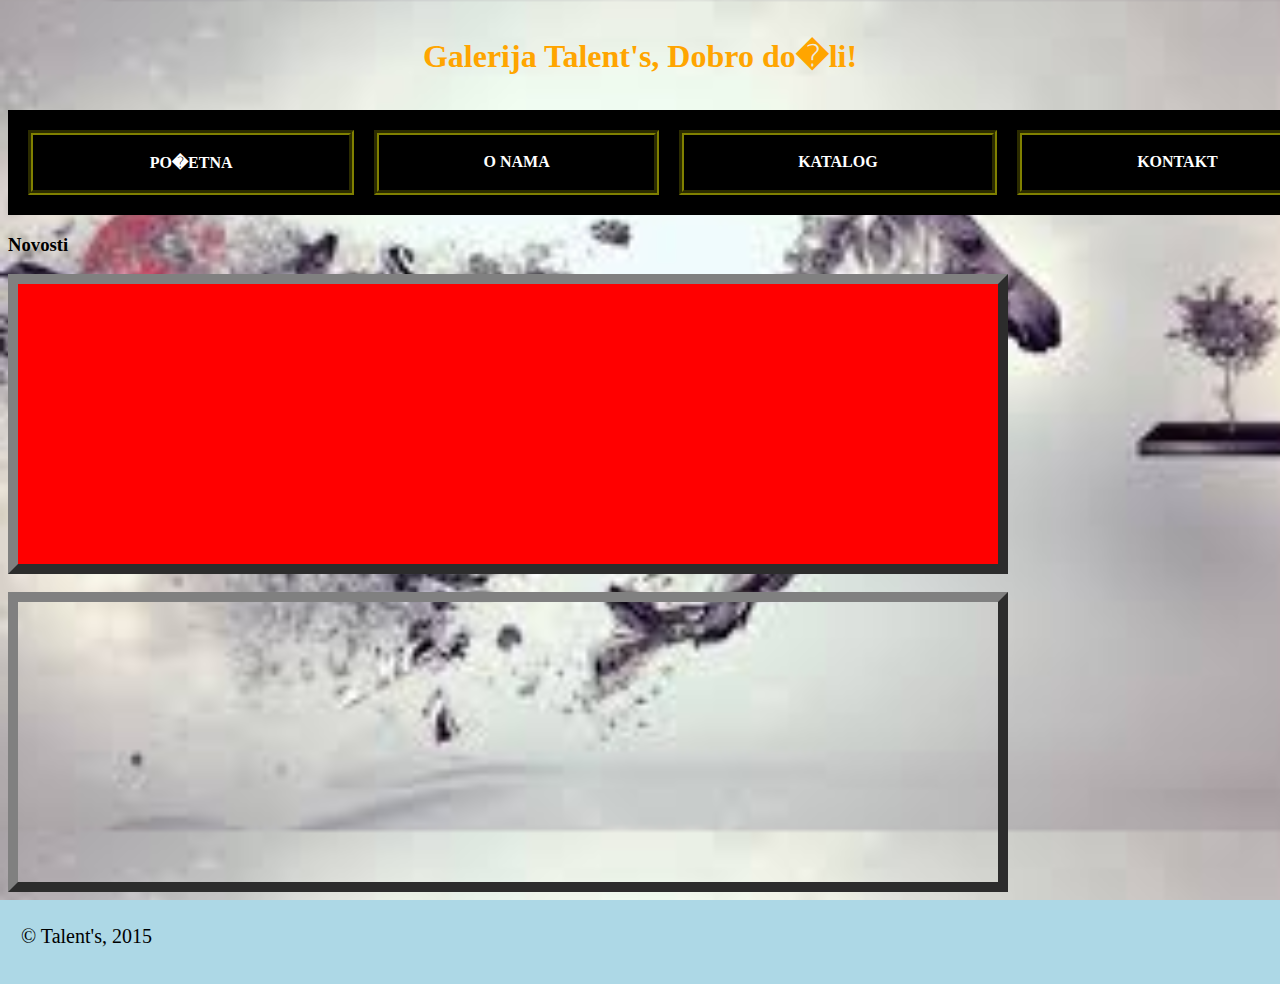
<file: Projekat WT/index.html>
<!DOCTYPE html>
<html>
<head>
<link rel="stylesheet" type="text/css" href="site.css">
 <title>Galerija - Po�etna stranica</title>
<header>
<h1>Galerija Talent's, Dobro do�li!</h1>
</header>
<table align="center" cellspacing="20px" bgcolor="black" width="1350">
<th> <a href="index.html">PO�ETNA</a></th>
<th> <a href="onama.html">O NAMA </a></th>
<th> <a href="katalog.html">KATALOG </a></th>
<th> <a href="contact.html">KONTAKT</a> </th>

</table>
</head>

<body>
<h3>Novosti</h3>
<table width="1000" cellspacing="5" height="300" border="10px" bgcolor="red">

</table><br>
<table width="1000" cellspacing="5" height="300" border="10px">

</table>
</body>

<footer>
<p>&copy; Talent's, 2015 </p>
</footer
</html>
</file>
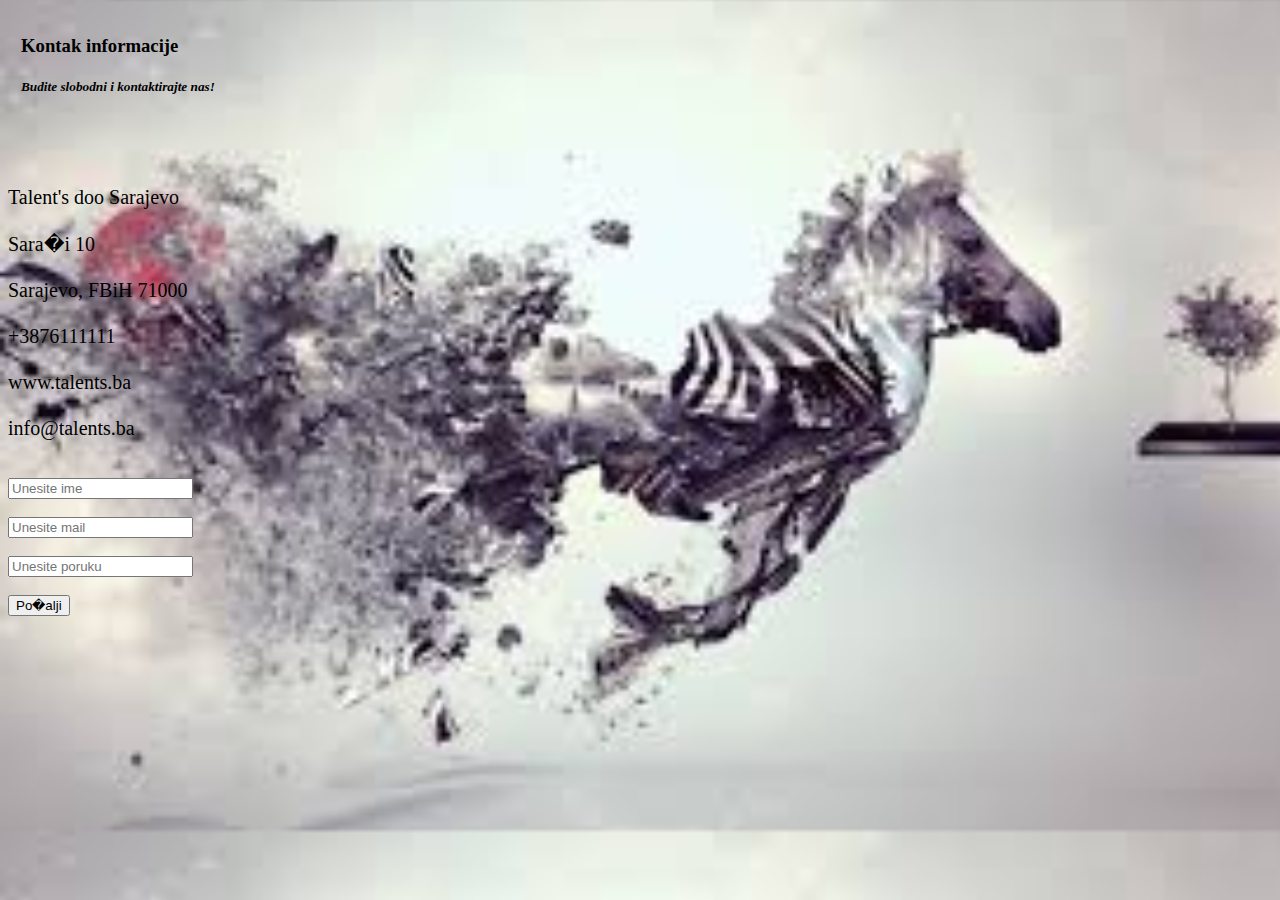
<file: Projekat WT/contact.html>
<html>
<head>
<link rel="stylesheet" type="text/css" href="site.css">
<title>Kontakt</title>
<header>
<h3><b>Kontak informacije</b></h3>
<h5><i>Budite slobodni i kontaktirajte nas!</i></h5></h5>
</header>
</head>

<body>
</br></br>
<div>
<p>Talent's doo Sarajevo</br></br>
Sara�i 10</br></br>
Sarajevo, FBiH 71000</br></br>
+3876111111</br></br>
www.talents.ba</br></br>
info@talents.ba</br></p></br></div>
<input type="text" id="name" placeholder="Unesite ime"></input></br></br>
<input type="text" id="mail" placeholder="Unesite mail"></input></br></br>
<input type="text" id="message" placeholder="Unesite poruku"></input></br></br>
<input type"button" id="dugme1" value="Po�alji" onclick="" type="submit"></input>

</body>
</html>
</file>
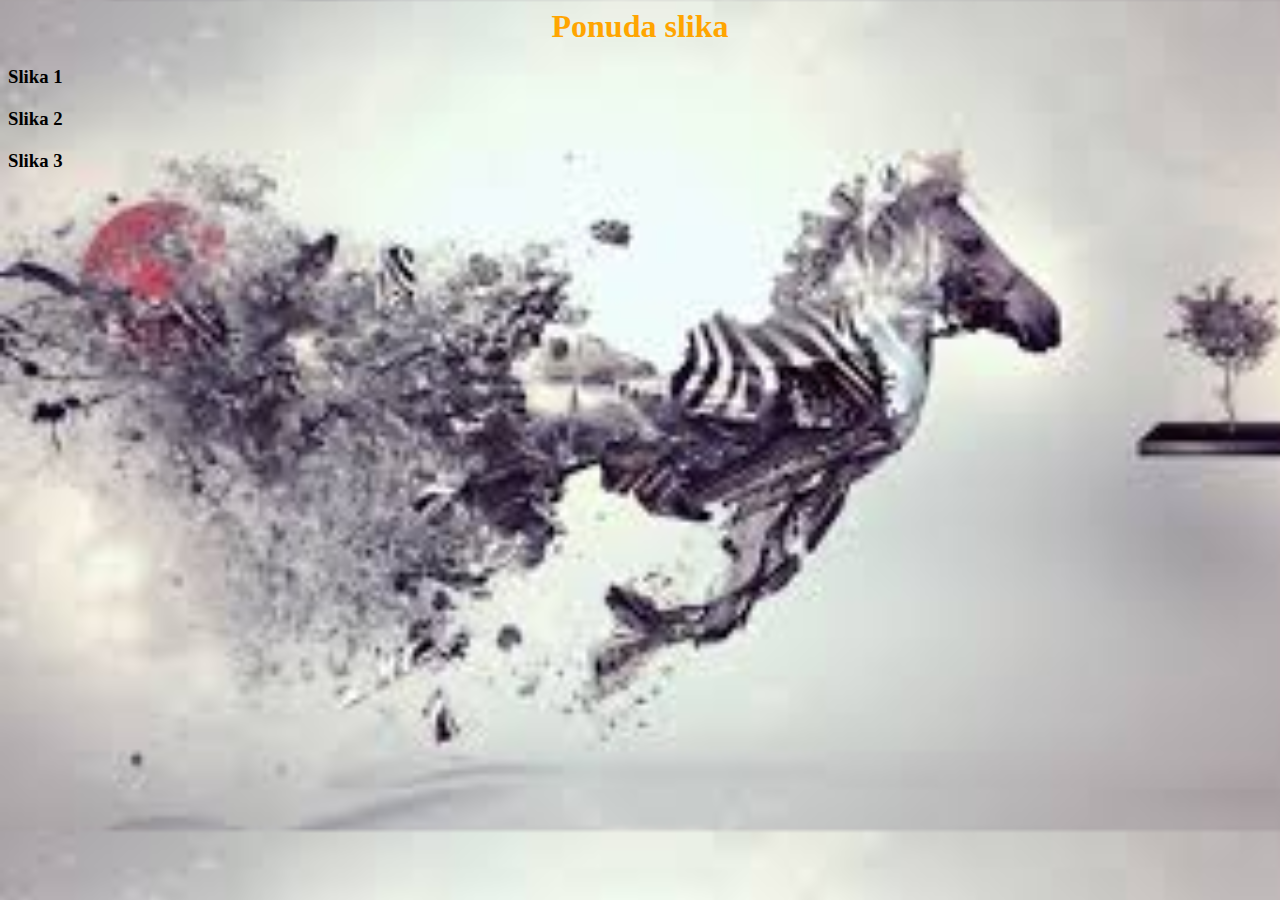
<file: Projekat WT/katalog.html>
<html>
<head>
<link rel="stylesheet" type="text/css" href="site.css">
<title>Katalog</title>
<h1> Ponuda slika </h1>
</head>
<body>
<h3>Slika 1</h3>
<p></p>


<h3>Slika 2</h3>
<p></p>


<h3>Slika 3</h3>
<p></p>
</body>

</html>
</file>
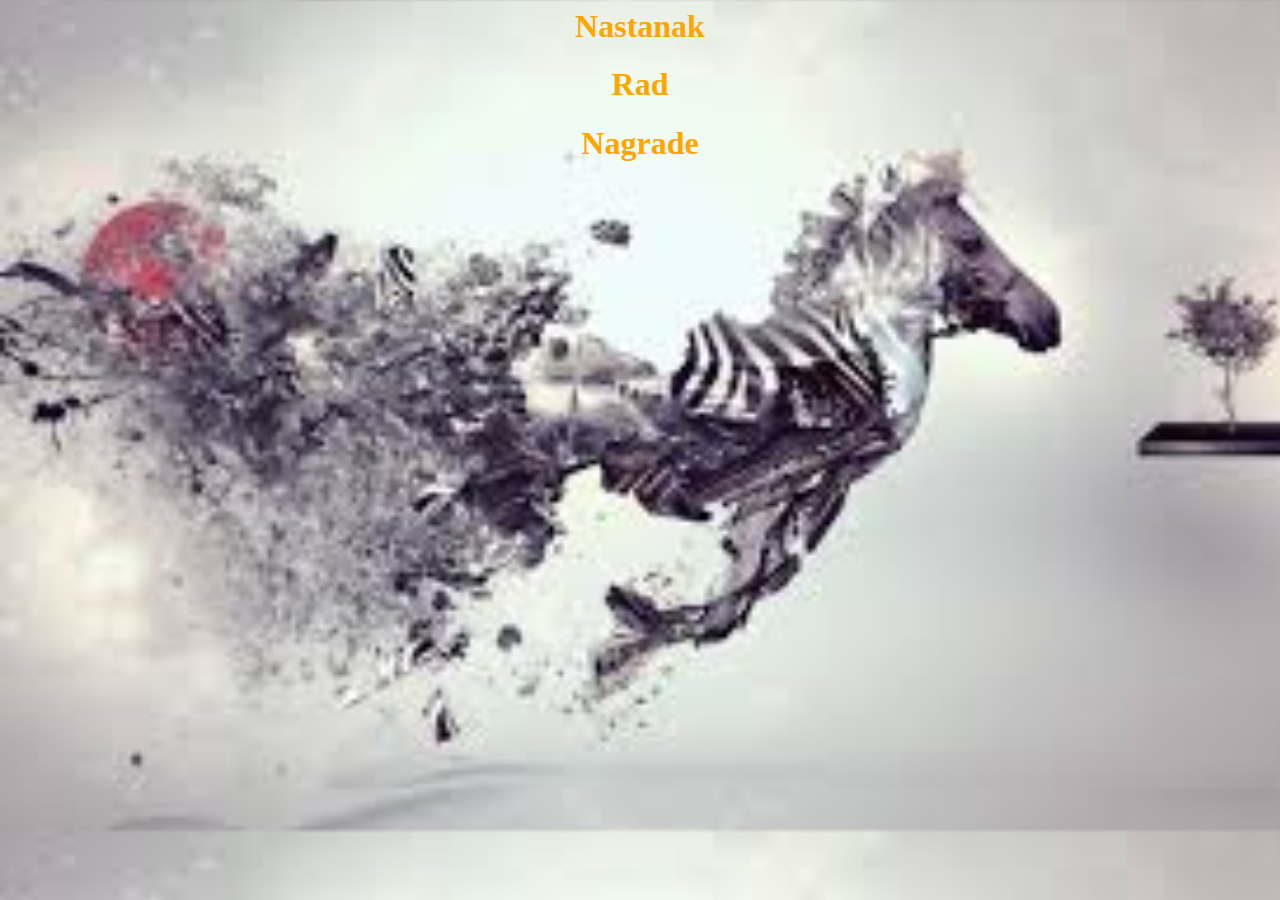
<file: Projekat WT/onama.html>
<html>
<head>
<link rel="stylesheet" type="text/css" href="site.css">
<title>O nama</title>

</head>
<body>
<h1>Nastanak</h1>
<p></p>


<h1>Rad</h1>
<p></p>


<h1>Nagrade</h1>
<p></p>
</body>

</html>
</file>
<file: Projekat WT/site.css>
body {
    background-color: lightblue;
background-image: url("bgimage.jpg");
    background-attachment: fixed;
    background-size: 1333px;

}

h1 {
    color: orange;
    text-align: center;
}

p {
    font-family: "Times New Roman";
    font-size: 20px;
}
th {
    	border: 5px groove olive;
    	border-collapse: collapse;
	padding:18px;
	margin:55px;
	font-weight: bold, italic;
    	text-align: center;
	font-color:red;
	fill:red;
}

a
{
text-decoration:none;
color:white;
cursor:none;

}

header, nav, section, article, footer
{margin:5px; padding:8px;}
</file>
